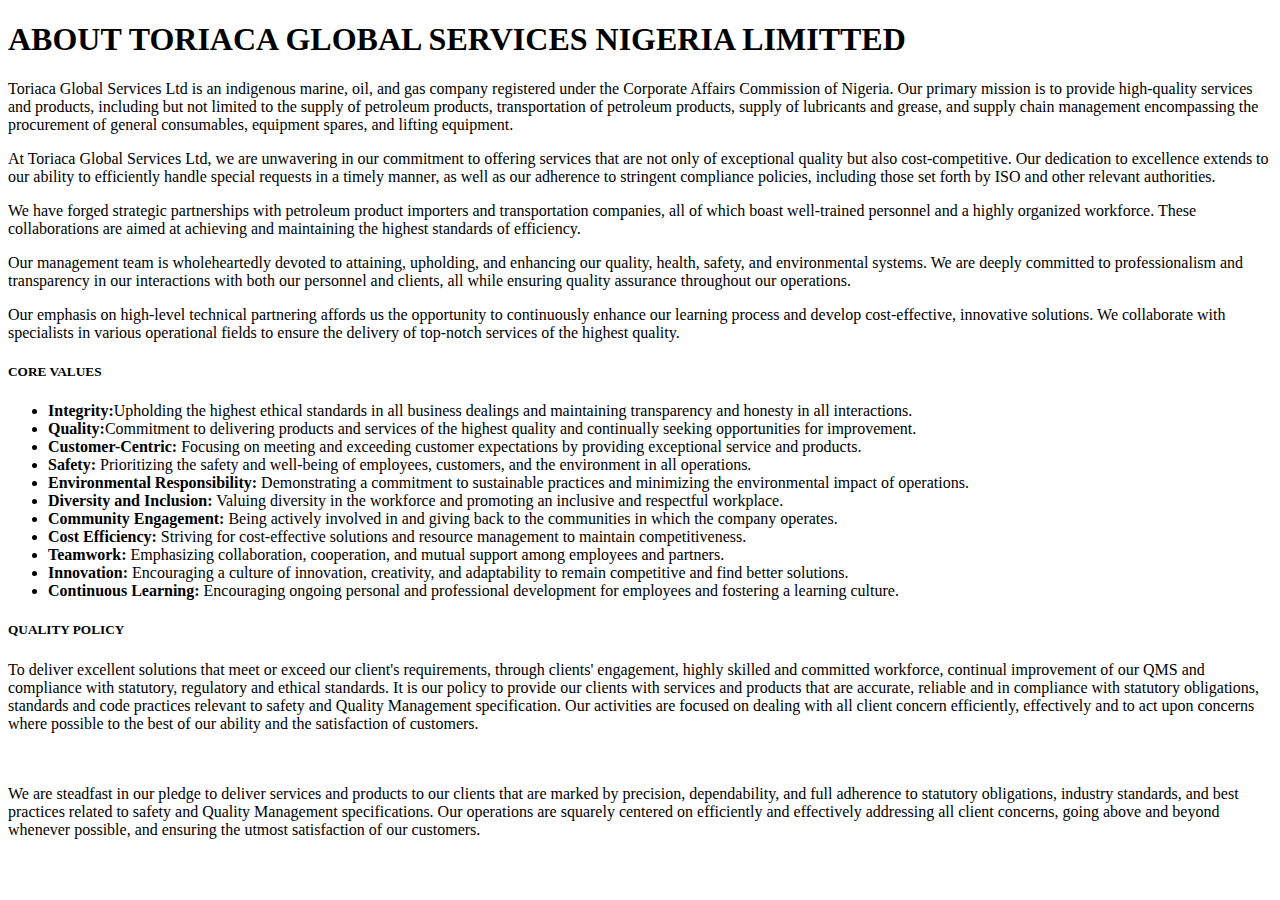
<file: about.html>
<!DOCTYPE html>
<html lang="en">
<head>
    <h1>ABOUT TORIACA GLOBAL SERVICES NIGERIA LIMITTED</h1>
    <title>ABOUT TGSNL</title>
</head>
<body>
    <p>Toriaca Global Services Ltd is an indigenous marine, oil, and gas company registered under the Corporate Affairs Commission of Nigeria. Our primary mission is to provide high-quality services and products, including but not limited to the supply of petroleum products, transportation of petroleum products, supply of lubricants and grease, and supply chain management encompassing the procurement of general consumables, equipment spares, and lifting equipment.</p>
    <p>At Toriaca Global Services Ltd, we are unwavering in our commitment to offering services that are not only of exceptional quality but also cost-competitive. Our dedication to excellence extends to our ability to efficiently handle special requests in a timely manner, as well as our adherence to stringent compliance policies, including those set forth by ISO and other relevant authorities.</p>
    <P>We have forged strategic partnerships with petroleum product importers and transportation companies, all of which boast well-trained personnel and a highly organized workforce. These collaborations are aimed at achieving and maintaining the highest standards of efficiency.</P>
    <P>Our management team is wholeheartedly devoted to attaining, upholding, and enhancing our quality, health, safety, and environmental systems. We are deeply committed to professionalism and transparency in our interactions with both our personnel and clients, all while ensuring quality assurance throughout our operations.</P>
    <P>Our emphasis on high-level technical partnering affords us the opportunity to continuously enhance our learning process and develop cost-effective, innovative solutions. We collaborate with specialists in various operational fields to ensure the delivery of top-notch services of the highest quality.</P>
    <p><h5>CORE VALUES</h5>
        <brk>
            <ul>
                <li> <strong>Integrity:</strong>Upholding the highest ethical standards in all business dealings and maintaining transparency and honesty in all interactions.</li>
                <li><strong>Quality:</strong>Commitment to delivering products and services of the highest quality and continually seeking opportunities for improvement.</li>
                <li><strong>Customer-Centric:</strong> Focusing on meeting and exceeding customer expectations by providing exceptional service and products.</li>
                <li> <strong>Safety:</strong> Prioritizing the safety and well-being of employees, customers, and the environment in all operations.</li>
                <li><strong>Environmental Responsibility:</strong> Demonstrating a commitment to sustainable practices and minimizing the environmental impact of operations.</li>
                <li> <strong>Diversity and Inclusion:</strong> Valuing diversity in the workforce and promoting an inclusive and respectful workplace.</li>
                <li> <strong>Community Engagement:</strong> Being actively involved in and giving back to the communities in which the company operates.</li>
                <li> <strong>Cost Efficiency: </strong> Striving for cost-effective solutions and resource management to maintain competitiveness.</li>
                <li> <strong>Teamwork:</strong> Emphasizing collaboration, cooperation, and mutual support among employees and partners.</li>
                <li> <strong>Innovation:</strong> Encouraging a culture of innovation, creativity, and adaptability to remain competitive and find better solutions.</li>
                <li> <strong>Continuous Learning:</strong> Encouraging ongoing personal and professional development for employees and fostering a learning culture.</li>
            </ul>
        </brk>
    </p>
    <p><h5>QUALITY POLICY</h5> 
        <p>
        To deliver excellent solutions that meet or exceed our
        client's requirements, through clients' engagement, highly skilled and committed workforce, continual improvement of our QMS and compliance with statutory, regulatory and ethical standards.
        It is our policy to provide our clients with services and products that are accurate, reliable and in compliance with statutory obligations, standards and code practices relevant to safety and Quality Management specification.
        Our activities are focused on dealing with all client concern efficiently, effectively and to act upon concerns where possible to the best of our ability and the satisfaction of customers.
        </p>
        <br>
        <br>
        We are steadfast in our pledge to deliver services and products to our clients that are marked by precision, dependability, and full adherence to statutory obligations, industry standards, and best practices related to safety and Quality Management specifications. Our operations are squarely centered on efficiently and effectively addressing all client concerns, going above and beyond whenever possible, and ensuring the utmost satisfaction of our customers.
        </br>
    </p>
    
</body>
</html>
</file>
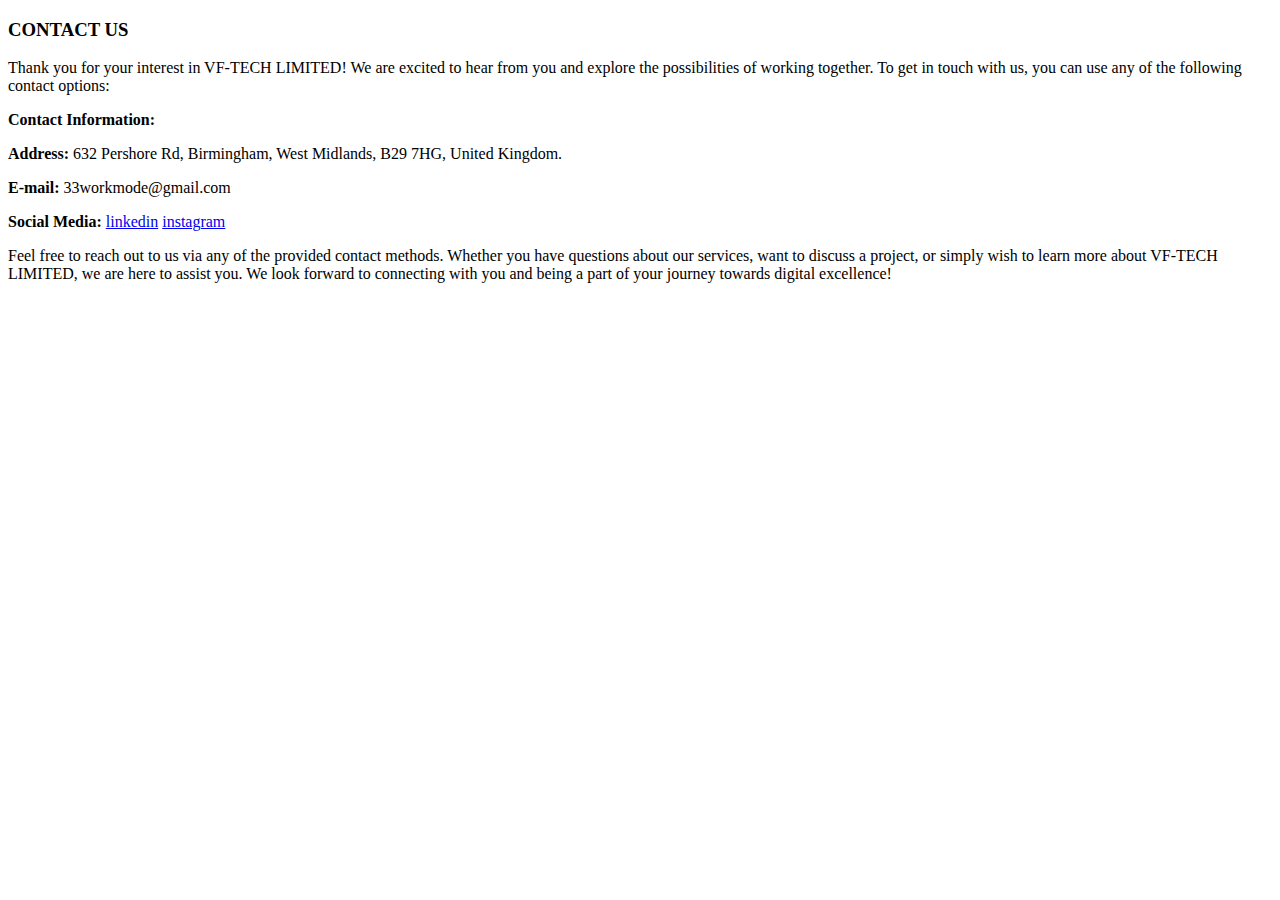
<file: contact us.html>
<!DOCTYPE html>
<html lang="en">
<head>
    <h3>CONTACT US</h3>
    <title>Contact us</title>
</head>
<body>
    <P>Thank you for your interest in VF-TECH LIMITED! We are excited to hear from you and explore the possibilities of working together. To get in touch with us, you can use any of the following contact options:</P>
    <P><strong>Contact Information:</strong></P>
    <P><strong>Address:</strong> 632 Pershore Rd, Birmingham, West Midlands, B29 7HG, United Kingdom.</P>
    <P><strong>E-mail:</strong> 33workmode@gmail.com</P>
    <P><strong>Social Media:</strong> <a href="https://www.linkedin.com/in/vincent-amakor-117809262/" target="_blank"> linkedin</a> <a href="https://www.instagram.com/itzvinnne/" target="_blank"> instagram</a></P>
    <p>Feel free to reach out to us via any of the provided contact methods. Whether you have questions about our services, want to discuss a project, or simply wish to learn more about VF-TECH LIMITED, we are here to assist you. We look forward to connecting with you and being a part of your journey towards digital excellence!</p>

    
</body>
</html>
</file>
